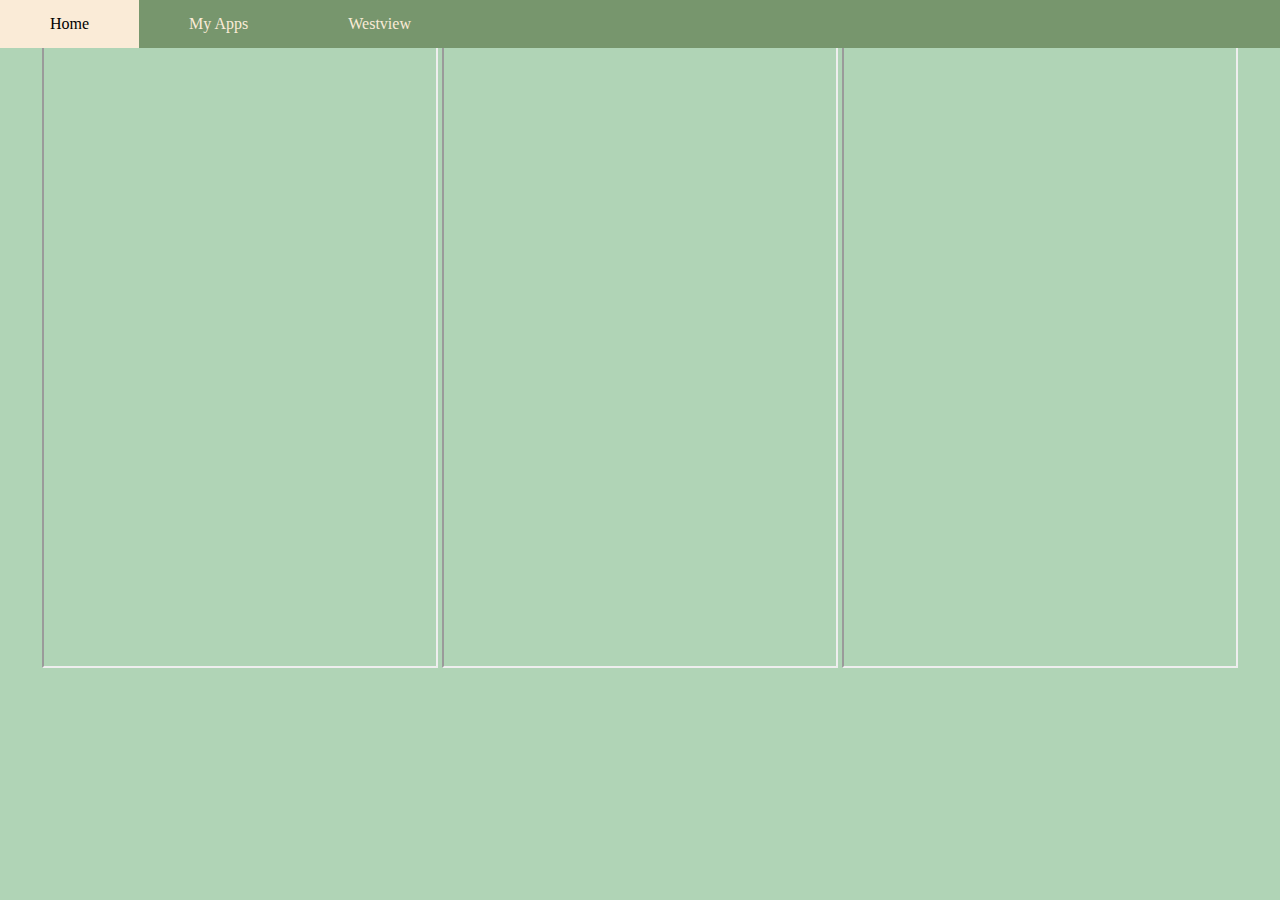
<file: apps.html>
<html>
<head>
  <link rel="stylesheet" href="style.css">
  <link rel="icon" href="https://www.nicepng.com/png/full/804-8041569_cute-sticker-easy-cute-dinosaur-drawing.png">
	<title> Kiara's Apps </title>
</head>

<body>
  <nav>
    <li> <a href="index.html"> Home </a> </li>
    <li> <a href="apps.html"> My Apps </a> </li>
    <li> <a href="index.html"> Westview </a> </li>   
  </nav>
	<br>
	<br>
<center>
<iframe width="392" height="620" style=border: 0px;" src="https://studio.code.org/projects/applab/iVU25oXLOkXeOJJx82pw7jDCmdKyiVEoomquKpwIXAf/embed?nosource"></iframe>

<iframe width="392" height="620" style=border: 0px;" src="https://studio.code.org/projects/applab/F94BTU3UscxOblkxYghMLtKqiQHBEL4sUsGsztnUjAU/embed?nosource"></iframe>

<iframe width="392" height="620" style=border: 0px;" src="https://studio.code.org/projects/applab/N1UaF99x1dIYtIrPVzTJffXetuhP1-RInCQ1rkphjpf/embed?nosource"></iframe>
</center>
</body>
</html>
</file>
<file: style.css>
body {
  background-color: #B0D4B6;
}

h3 {
color: #77966D;
  font-size: 350%;
  background-color: #F7E2CA;
  letter-spacing: 4px;
} 
  img {
    width: 40%
  } 

nav { 
  list-style-type: none;
  background-color: #77966D;
  width: 100%;
  overflow: hidden;
  position: fixed;
  text-align: center;
  left: 0;
  top: 0;
  margin: 0;
}
li { 
float: left;
}
li a {
  display: block;
  color: antiquewhite;
  text-decoration: none;
  padding: 15px 50px;
}
li a:hover {
  background-color: antiquewhite;
  color: black; 
  
}
</file>
